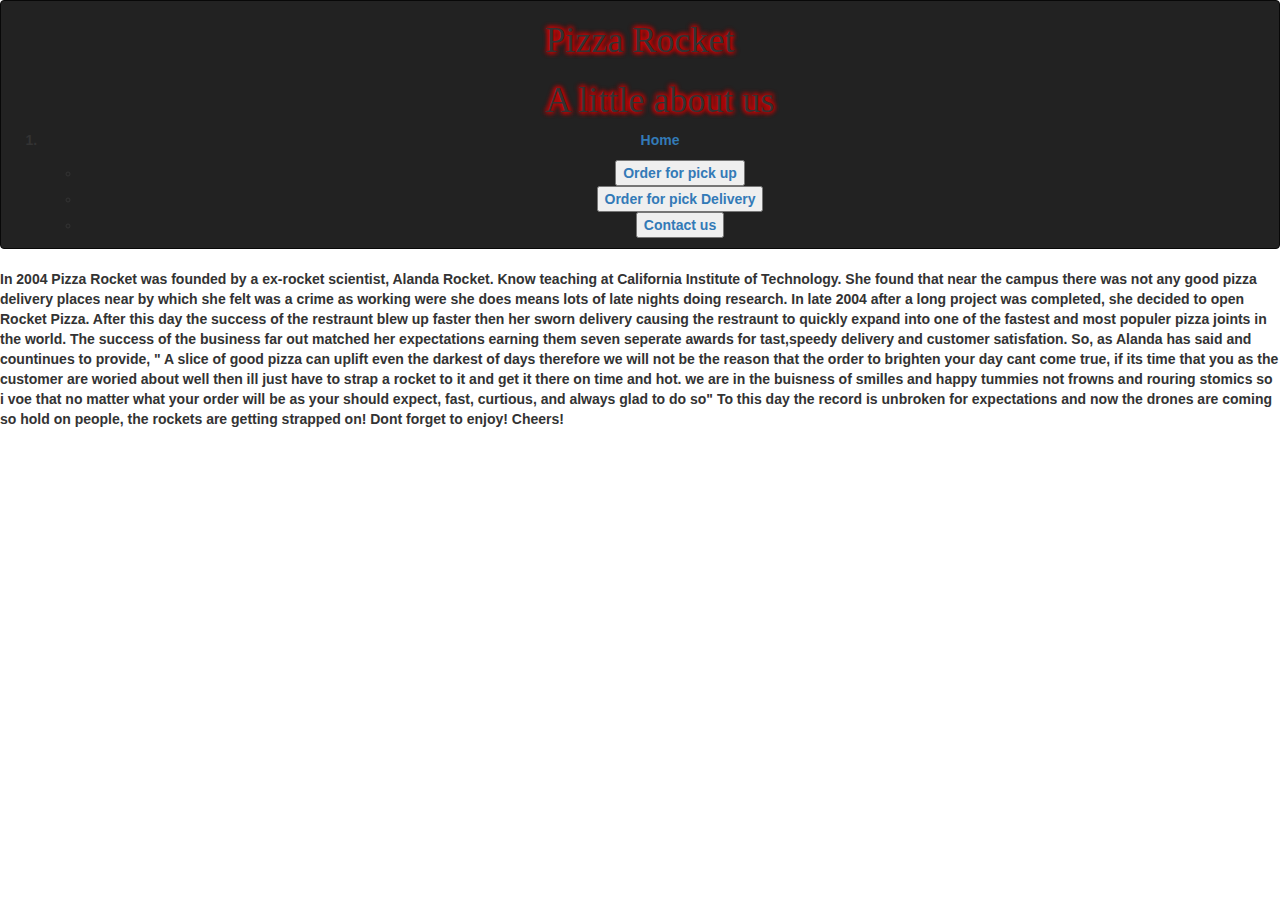
<file: aboutUs.html>
<html>
  <head>
    <link href="css/bootstrap.css" rel="stylesheet" type="text/css">
    <link href="css/styles.css" rel="stylesheet" type="text/css">
    <script src="js/jquery-1.12.0.js"></script>
    <script src="js/scripts.js"></script>
    <title>About us</title>
  </head>
  <body>
    <nav id="nav-link" class="navbar navbar-inverse">
      <h1> Pizza Rocket </h1>
      <OL><h1> A little about us </h1><strong>
      <li><a href="index.html">Home</a></p>
        <ul>
          <li><button><a href="pickUp.html">Order for pick up</a></button></li>
          <li><button><a href="delivery.html">Order for pick Delivery</a></button></li>
          <li><button><a href="contactUs.html">Contact us</a></button></li>
        </ul>
    </nav>

    <p> In 2004 Pizza Rocket was founded by a ex-rocket scientist, Alanda Rocket. Know teaching at California Institute of Technology. She found that near the campus there was not any good pizza delivery places near by which she felt was a crime as working were she does means lots of late nights doing research. In late 2004 after a long project was completed, she decided to open Rocket Pizza. After this day the success of the restraunt blew up faster then her sworn delivery causing the restraunt to quickly expand into one of the fastest and most populer pizza joints in the world. The success of the business far out matched her expectations earning them seven seperate awards for tast,speedy delivery and customer satisfation. So, as Alanda has said and countinues to provide, " A slice of good pizza can uplift even the darkest of days therefore we will not be the reason that the order to brighten your day cant come true, if its time that you as the customer are woried about well then ill just have to strap a rocket to it and get it there on time and hot. we are in the buisness of smilles and happy tummies not frowns and rouring stomics so i voe that no matter what your order will be as your should expect, fast, curtious, and always glad to do so"
      To this day the record is unbroken for expectations and now the drones are coming so hold on people, the rockets are getting strapped on! Dont forget to enjoy! Cheers!
    </p>

  </body>
</html>
</file>
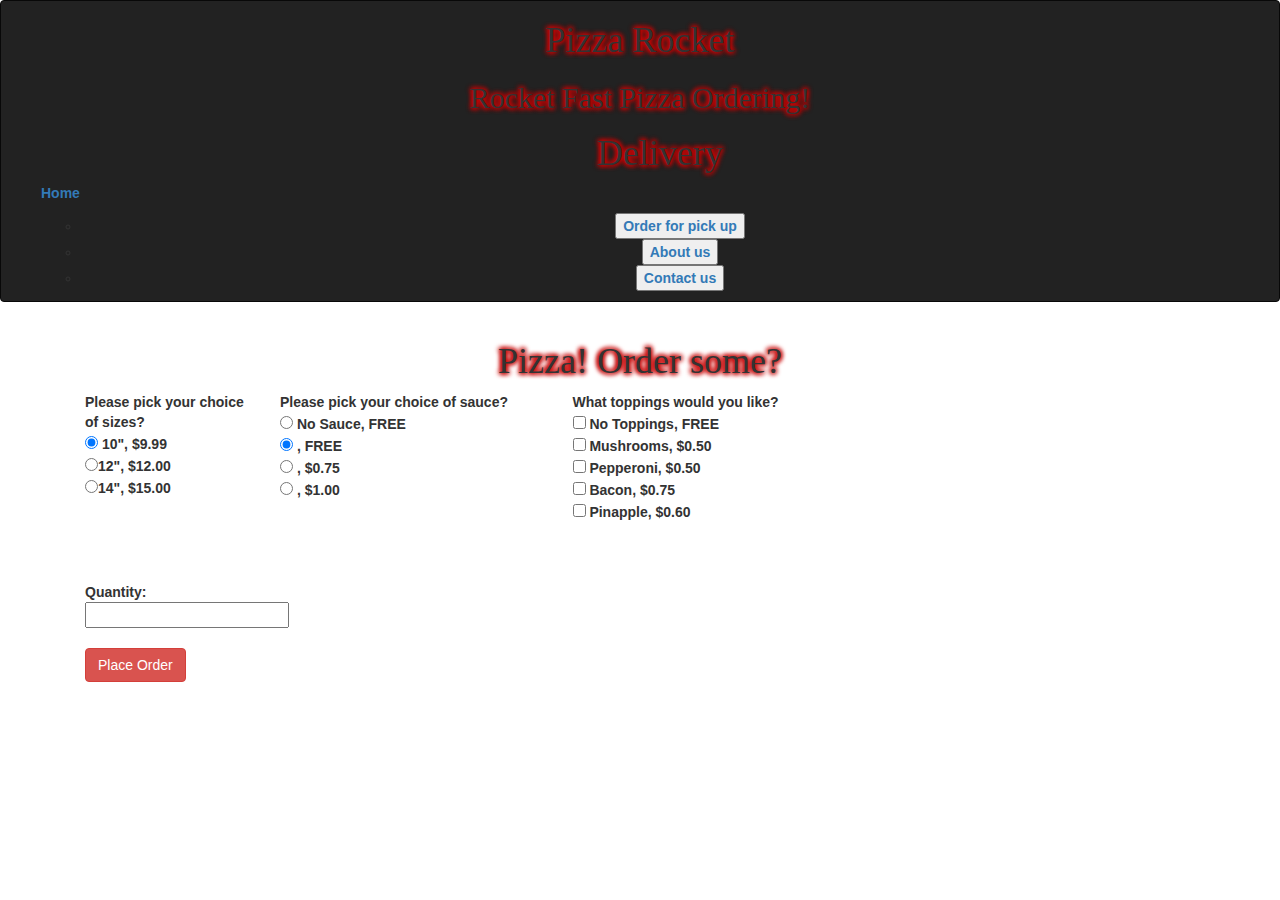
<file: delivery.html>
<!DOCTYPE html>
<html>
  <head>
    <meta charset=utf-8 />
    <link href="css/bootstrap.css" rel="stylesheet" type="text/css">
    <link href="css/styles.css" rel="stylesheet" type="text/css">
    <script src="js/jquery-1.12.0.js"></script>
    <script src="js/scripts.js"></script>
    <title>Pizza Rocket</title>
  </head>
  <body>
    <nav id="nav-link" class="navbar navbar-inverse">
      <h1> Pizza Rocket </h1>
      <h2> Rocket Fast Pizza Ordering! </h2>
      <OL><h1> Delivery </h1><strong>
      <p><a href="index.html">Home</a></p>
        <ul>
          <li><button><a href="pickUp.html">Order for pick up</a></button></li>
          <li><button><a href="aboutUs.html">About us</a></button></li>
          <li><button><a href="contactUs.html">Contact us</a></button></li>
        </ul>
    </nav>
    <!-- drop down menu -->
    <div class="container">
      <h1>Pizza! Order some?</h1>
      <div class="container">
        <form id="pizzaForm">
          <div class="row">
            <div class="col-md-2">
              Please pick your choice of sizes?<br>
              <input type="radio" name="size" value="10" checked> 10", $9.99<br>
              <input type="radio" name="size" value="12">12", $12.00<br>
              <input type="radio" name="size" value="14">14", $15.00
            </div>
            <div class="col-md-3">
              Please pick your choice of sauce?<br>
              <input type="radio" name="sauce" value="No Sauce"> No Sauce, FREE<br>
              <input type="radio" name="sauce" value="Rocket Origanal" checked> , FREE<br>
              <input type="radio" name="sauce" value="White Rocket"> , $0.75<br>
              <input type="radio" name="sauce" value="Zesty Red Rocket"> , $1.00
            </div>
            <div class="col-md-3">
              What toppings would you like?<br>
              <input type="checkbox" name="topping" class="topping" value="No Toppings"> No Toppings, FREE<br>
              <input type="checkbox" name="topping" class="topping" value="mushrooms"> Mushrooms, $0.50<br>
              <input type="checkbox" name="topping" class="topping" value="pepperoni"> Pepperoni, $0.50<br>
              <input type="checkbox" name="topping" class="topping" value="bacon"> Bacon, $0.75<br>
              <input type="checkbox" name="topping" class="topping" value="pinapple"> Pinapple, $0.60<br>
            </div>
          </div>
          <div class="quantityRow">
            <br><br><br>
            Quantity: <br>
            <input id="quantity" name="quantity" type="number" min="1">
            <br><br>
            <button id="submit" type="submit" class="btn btn-md btn-danger">Place Order</button>
            <div id="order">
              <h3>Order Summary</h3>
              <span id="orderSummary"></span><br>
              <span id="orderPrice"></span><br>
              <span class="orderPlaced">Your order has been placed! Please allow 30-45 minutes for delivery.</span>
           </div>
          </div>
        </form>
      </div>
    <br><br><br><br><br><br>
 </body>
</html>
</file>
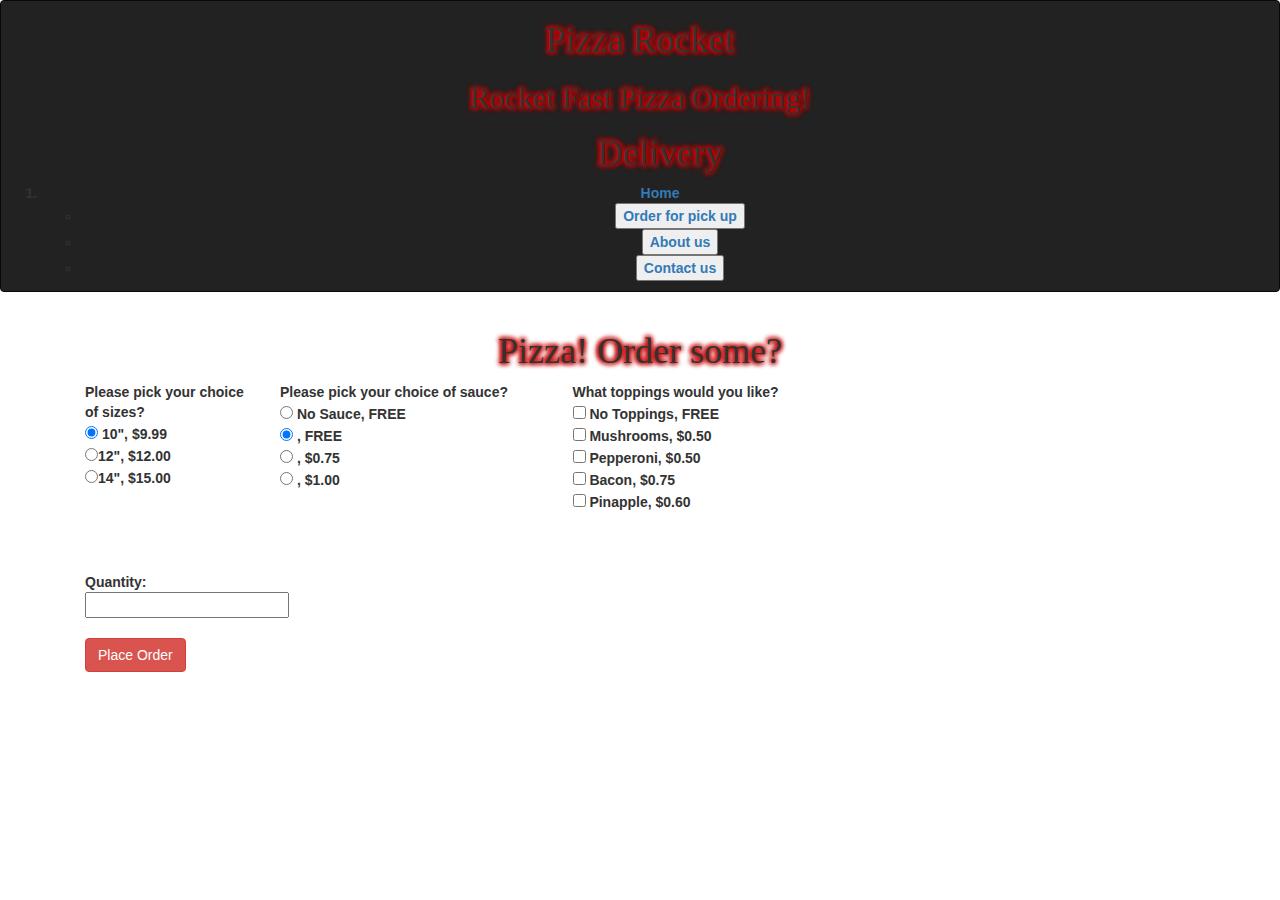
<file: pickUp.html>
<!DOCTYPE html>
<html>
  <head>
    <meta charset=utf-8 />
    <link href="css/bootstrap.css" rel="stylesheet" type="text/css">
    <link href="css/styles.css" rel="stylesheet" type="text/css">
    <script src="js/jquery-1.12.0.js"></script>
    <script src="js/scripts.js"></script>
    <title>Pizza Rocket</title>
  </head>
  <body>
    <nav id="nav-link" class="navbar navbar-inverse">
      <h1> Pizza Rocket </h1>
      <h2> Rocket Fast Pizza Ordering! </h2>
      <OL><h1> Delivery </h1><strong>
      <li><a href="index.html">Home</a></li>
        <ul>
          <li><button><a href="pickUp.html">Order for pick up</a></button></li>
          <li><button><a href="aboutUs.html">About us</a></button></li>
          <li><button><a href="contactUs.html">Contact us</a></button></li>
        </ul>
    </nav>
    <!-- drop down menu -->
    <div class="container">
      <h1>Pizza! Order some?</h1>
       <div class="container">
        <form id="pizzaForm">
          <div class="row">
            <div class="col-md-2">
              Please pick your choice of sizes?<br>
              <input type="radio" name="size" value="10" checked> 10", $9.99<br>
              <input type="radio" name="size" value="12">12", $12.00<br>
              <input type="radio" name="size" value="14">14", $15.00
            </div>
            <div class="col-md-3">
              Please pick your choice of sauce?<br>
              <input type="radio" name="sauce" value="No Sauce"> No Sauce, FREE<br>
              <input type="radio" name="sauce" value="Rocket Origanal" checked> , FREE<br>
              <input type="radio" name="sauce" value="White Rocket"> , $0.75<br>
              <input type="radio" name="sauce" value="Zesty Red Rocket"> , $1.00<br>
            </div>
            <div class="col-md-3">
              What toppings would you like?<br>
              <input type="checkbox" name="topping" class="topping" value="No Toppings"> No Toppings, FREE<br>
              <input type="checkbox" name="topping" class="topping" value="mushrooms"> Mushrooms, $0.50<br>
              <input type="checkbox" name="topping" class="topping" value="pepperoni"> Pepperoni, $0.50<br>
              <input type="checkbox" name="topping" class="topping" value="bacon"> Bacon, $0.75<br>
              <input type="checkbox" name="topping" class="topping" value="pinapple"> Pinapple, $0.60<br>
            </div>
          </div>
          <div class="quantityRow">
            <br><br><br>
            Quantity: <br>
            <input id="quantity" name="quantity" type="number" min="1">
            <br><br>
            <button id="submit" type="button" class="btn btn-md btn-danger">Place Order</button>
            <div id="order">
              <h3>Order Summary</h3>
              <span id="orderSummary"></span><br>
                <span id="orderPrice"></span><br>
                <span class="orderPlaced">Your order has been placed! Please allow 30-45 minutes for delivery.</span>
            </div>
          </div>
        </form>
      </div>
    <br><br><br><br><br><br>
 </body>
</html>
</file>
<file: css/styles.css>
#order {
  display:none
}

h1{
  text-align: center;
  margin-top: center;
  font-family: 'Kaushan Script', cursive;  text-shadow:
      -1px -1px 5px #C70404,
      1px -1px 5px #C70404,
      -1px 1px 5px #C70404,
      1px 1px 5px #C70404;
}
h2{
text-align: center;
margin-top: center;
font-family: 'Kaushan Script', cursive;  text-shadow:
    -1px -1px 5px #C70404,
    1px -1px 5px #C70404,
    -1px 1px 5px #C70404,
    1px 1px 5px #C70404;

}

h3{
text-align: center;
text-shadow:
-1px -1px 5px #C70404,
1px -1px 5px #C70404,
-1px 1px 5px #C70404,
1px 1px 5px #C70404;
}

h4{
  text-align: center;
  text-shadow:
    -1px -1px 2px #BF3636,
    1px -1px 2px #BF3636,
    -1px 1px 2px #BF3636,
    1px 1px 2px #BF3636;


}/

.quantityRow {
  text-align: center;
  font-size: 18px;
}
.single-pizza-forms {
2   padding: 10px;
3   border: 2px dashed grey;
4   margin: 6px;
5 }
6

7 body {
8   background-image: url(http://upload.wikimedia.org/wikipedia/commons/d/d3/Supreme_pizza.jpg);
9   background-size: 100%;
10 }
11

12 form#new-order, h1 {
13   background-color: rgba(255, 255, 255, 0.6);
14 }
15

16 label {
17   font-weight: bold;
18 }
19

20 button {
21   margin: 8px;
22 }



li{

  text-align: center;
  margin-top: center;

}

p{


}
</file>
